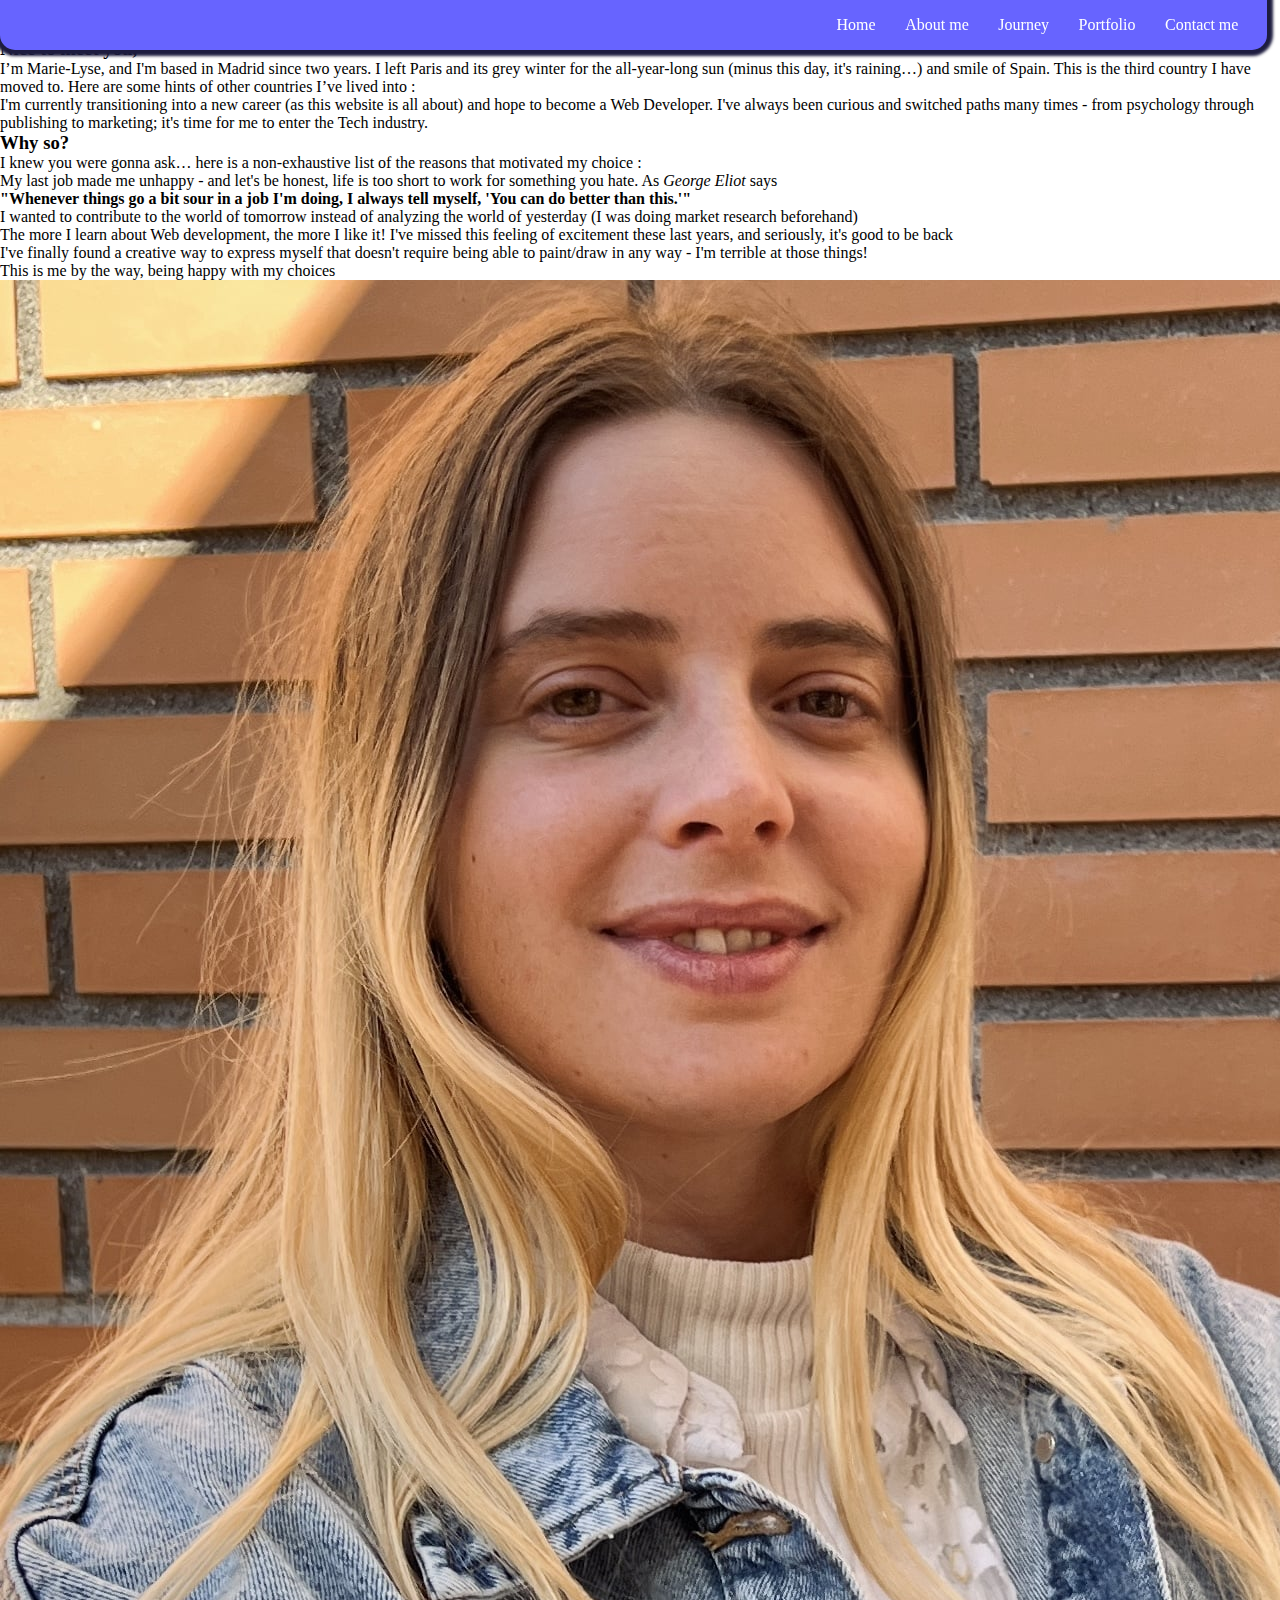
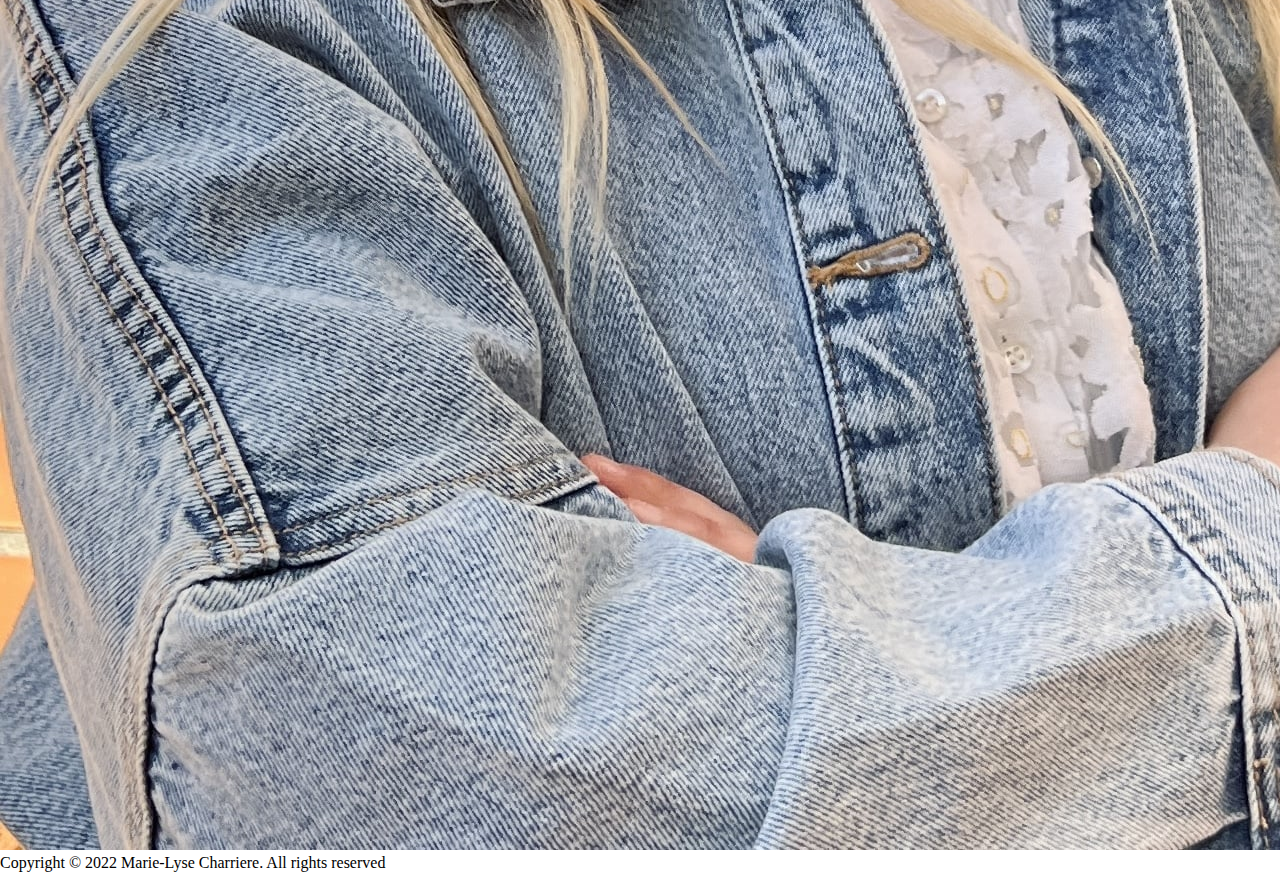
<file: aboutMe.html>
<!DOCTYPE html>
<html lang="en">
<head>
    <meta charset="UTF-8">
    <meta http-equiv="X-UA-Compatible" content="IE=edge">
    <meta name="viewport" content="width=device-width, initial-scale=1.0">
    <title>About Me</title>
    <link rel="stylesheet" href="./ressources/css/styling.css" type="text/css">

</head>
<body>
    
     <!-- Navigation bar-->
     <nav class="navbar">
        <ul>
            <li> <a href="./index.html">Home</a></li>
            <li><a href="./aboutMe.html"> About me </a></li>
            <li><a href="./journey.html">Journey</a></li>
            <li> <a href="./portfolio.html">Portfolio</a></li>
            <li> <a href="./contactMe.html">Contact me</a></li>
        </ul>
    </nav>


    <!-- About me section -->

    <div id="aboutMe"> 
        <h1>HEY  👋 <!-- insert hand moving smiley --> </h1>
        <h3>Nice to meet you,</h3>

        <ul>
            <li>
                I’m Marie-Lyse, and I'm based in Madrid since two years. I left Paris and its grey winter for the all-year-long sun (minus this day, it's raining…) and smile of Spain. This is the third country I have moved to. Here are some hints of other countries I’ve lived into :
                <!-- -> insert kangourou, feuille d’érable-->

            </li>
            <li>
                I'm currently transitioning into a new career (as this website is all about) and hope to become a Web Developer. I've always been curious and switched paths many times - from psychology through publishing to marketing; it's time for me to enter the Tech industry.

            </li>
        
        </ul>

        <h3> Why so?</h3>
        <p> I knew you were gonna ask… here is a non-exhaustive list of the reasons that motivated my choice :</p>
        <ol>
            <li>
                My last job made me unhappy - and let's be honest, life is too short to work for something you hate. As <cite>George Eliot</cite> says <blockquote>
                    <p><strong>"Whenever things go a bit sour in a job I'm doing, I always tell myself, 'You can do better than this.'"</strong></p></blockquote>
                    
            </li>
            <li>
                I wanted to contribute to the world of tomorrow instead of analyzing the world of yesterday (I was doing market research beforehand)
            </li>
            <li>
                The more I learn about Web development, the more I like it! I've missed this feeling of excitement these last years, and seriously, it's good to be back
            </li>
            <li>
                I've finally found a creative way to express myself that doesn't require being able to paint/draw in any way - I'm terrible at those things!
            </li>
        </ol>

    <p>This is me by the way, being happy with my choices</p>
    <img id="myPicture" src="./ressources/images/IMG_1160-min.JPG" alt="This is me">
    </div>
<hr>

<footer>
    <p>Copyright © 2022 Marie-Lyse Charriere. All rights reserved</p>
</footer>

</body>
</html>
</file>
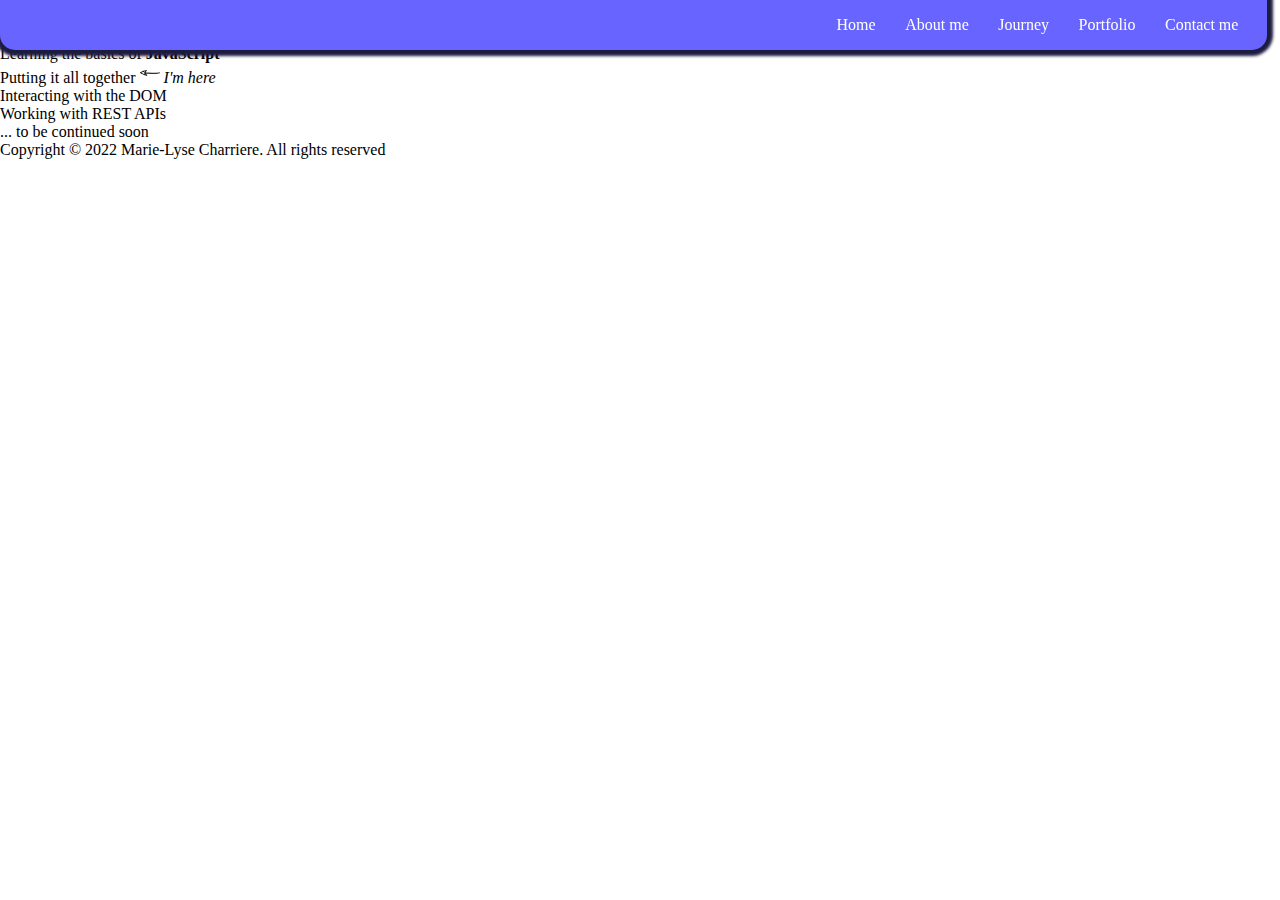
<file: journey.html>
<!DOCTYPE html>
<html lang="en">
<head>
    <meta charset="UTF-8">
    <meta http-equiv="X-UA-Compatible" content="IE=edge">
    <meta name="viewport" content="width=device-width, initial-scale=1.0">
    <title>My coding journey</title>
    <link rel="stylesheet" href="./ressources/css/styling.css" type="text/css">

</head>
<body>

     <!-- Navigation bar-->
     <nav class="navbar">
        <ul>
            <li> <a href="./index.html">Home</a></li>
            <li><a href="./aboutMe.html"> About me </a></li>
            <li><a href="./journey.html">Journey</a></li>
            <li> <a href="./portfolio.html">Portfolio</a></li>
            <li> <a href="./contactMe.html">Contact me</a></li>
        </ul>
    </nav>

     <!-- Journey section -->
     <div id="journey">
        <div id="topExplainer">
            <h2>Here is my journey toward Web Development</h2>

        </div>

        <div class="itinery">
            <ol>
                <li>
                    <!-- <img src=""> Insert image here -->
                    <p> Learning the basics of <strong>HTML</strong> and <strong>CSS</strong></p> 
                </li>
                <li>
                    <!-- <img src=""> Insert image here -->
                    <p> Learning the basics of <strong>JavaScript</strong> </p> 
                </li>
                <li>
                        <!-- <img src=""> Insert image here -->
                        <p> Putting it all together <img src="./ressources/images/fleche-vers-le-haut.png" alt="Arrow" width="20px" height="auto"> <em>I'm here</em> </p> 
                </li>
                <li>
                    <!-- <img src=""> Insert image here -->
                    <p> Interacting with the DOM </p> 
                </li>
                <li>
                    <!-- <img src=""> Insert image here -->
                    <p> Working with REST APIs </p> 
                </li>
                <li>
                    <!-- <img src=""> Insert image here -->
                    <p>... to be continued soon </p> 
                </li>

                <!-- add other steps in relation to syllabus  -->

            </ol>
        </div>


    </div>
    <footer>
        <p>Copyright © 2022 Marie-Lyse Charriere. All rights reserved</p>
    </footer>
    
</body>
</html>
</file>
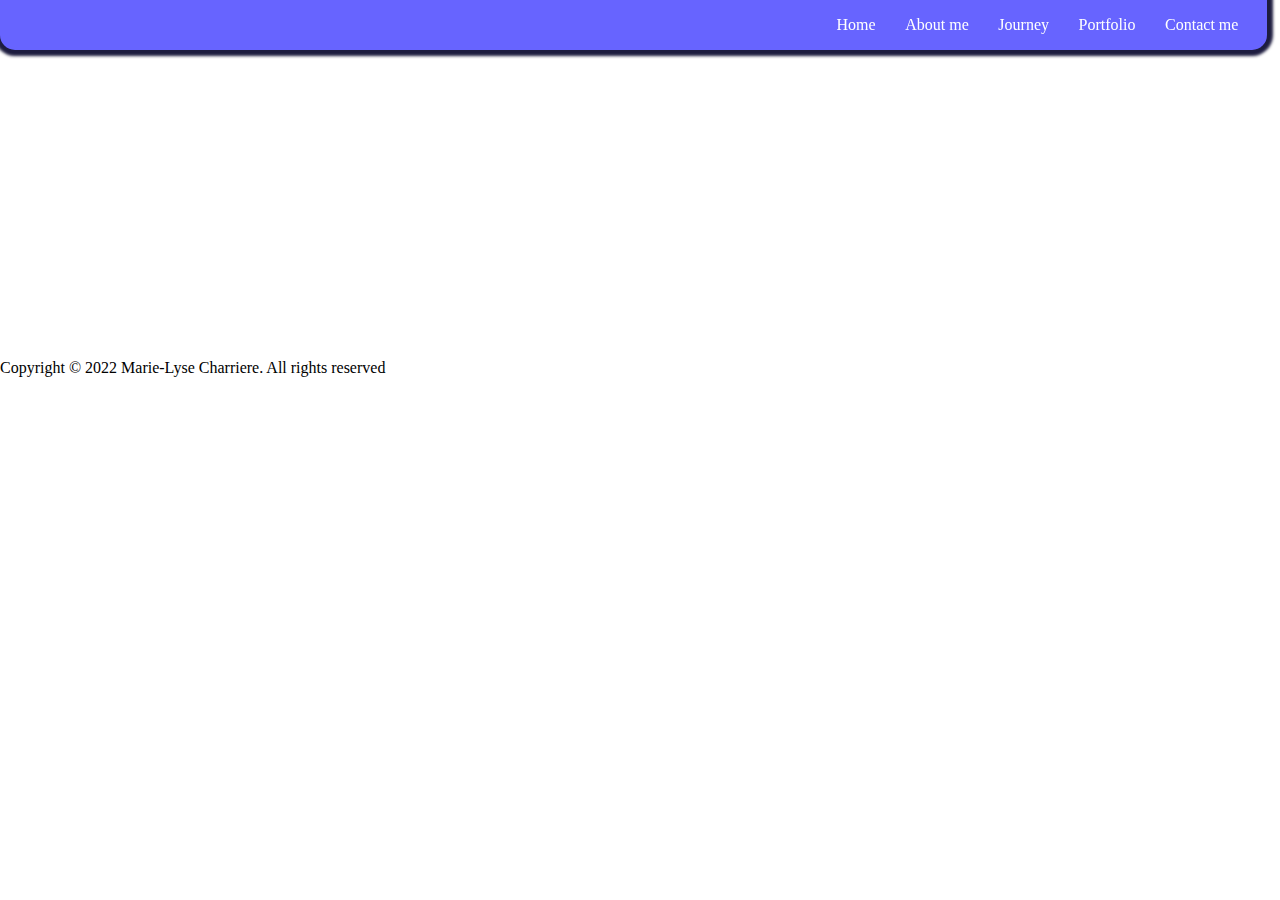
<file: portfolio.html>
<!DOCTYPE html>
<html lang="en">
<head>
    <meta charset="UTF-8">
    <meta http-equiv="X-UA-Compatible" content="IE=edge">
    <meta name="viewport" content="width=device-width, initial-scale=1.0">
    <title>Portfolio</title>
    <link rel="stylesheet" href="./ressources/css/styling.css" type="text/css">

</head>
<body>
    
     <!-- Navigation bar-->
     <nav class="navbar">
        <ul>
            <li> <a href="./index.html">Home</a></li>
            <li><a href="./aboutMe.html"> About me </a></li>
            <li><a href="./journey.html">Journey</a></li>
            <li> <a href="./portfolio.html">Portfolio</a></li>
            <li> <a href="./contactMe.html">Contact me</a></li>
        </ul>
    </nav>

    <!-- Portfolio section -->
    <div id="portfolio">

        <p>Unfortunately I’m still working on that part but as soon as I’ll move on my <a href="#journey">journey</a> this page will evolve. In the meantime here is a dog, its only purpose is to make your day better

            <iframe src="https://giphy.com/embed/2tOsjtp4xFgD6pc48U" width="480" height="337" frameBorder="0" class="giphy-embed" allowFullScreen></iframe><p><a href="https://giphy.com/gifs/katespadeny-kate-spade-new-york-ny-2tOsjtp4xFgD6pc48U"></a></p>
    
        </p>



    </div>
    <footer>
        <p>Copyright © 2022 Marie-Lyse Charriere. All rights reserved</p>
    </footer>
</body>
</html>
</file>
<file: ressources/css/styling.css>
* {
    margin: 0;
    padding: 0;
    border: 0px solid red;
} */

/* doesn't work 
:root {
    --main-accent-color: rgba(103, 100, 255);
    --main-light-color: #fae5f2ff;
    --light-progress-bar: #fcdfdaff;
    --darker-progress-bar: #ef886cff;
    --blue-accent-strong: #414ab1ff;
    --shadow-blue:  #1d1c3f;
}*/


html {
    box-sizing: border-box;
}

*, *:before, *:after {
    box-sizing: inherit;
}

body{
    width: 100%;
    position: relative;
    margin: 0;
    padding: 0;
} 


/*navBar*/



.navbar {
    position: fixed;
    width: 99%;
    display: block;
    margin: 0 auto;
    top: 0; 
    background-color: rgba(103, 100, 255);
    border-bottom-left-radius: 15px;
    border-bottom-right-radius: 15px;
    text-align: right;
    box-shadow: 0px 0 3px 6px #1d1c3f ;
   
}

.navbar a {
    text-decoration: none;
    color: white;
    margin: 0;
    font-size: bold;
}

.navbar li {
    display: inline-block;
    position: relative;
    padding: 0.5rem 0.5rem;
    border-radius: 10px;
    margin: 0.5rem 0.3rem;
}

.navbar ul{
    padding-right: 1rem;
}

nav li:hover {
    background-color: white;
    border-bottom-left-radius: 20px ;
    border-bottom-right-radius: 20px ;
    box-shadow: 0px 3px 1px #1d1c3f;
}

nav a:hover{
    color: black;
}
/*regulate apparition time of hover */

/*Header*/

header {
    background-image: url(../images/img6.jpg);
    padding: 10rem 0 3rem 0;
    background-size: cover;
}

.welcomeSection {
 padding: 0rem 0 2rem 0;
 text-align: center;
 color: white;
}

.welcomeSection h1 {
    font-size: 300%;
    margin: 1rem 0;
}

.welcomeSection p {
    font-size: 150%;
    padding-bottom: 2rem;
}


.welcomeSection button {
    background-color: white;
    color: #1d1c3f ;
    border-radius: 12px;
    padding: 0.75rem 1rem;
    margin: 0.2rem auto;
    font-size: 10px;   
    cursor: pointer;
    box-shadow: 0 0 #efa424;
    top: 6px;

} 

.welcomeSection button:hover {
    box-shadow: 2px 5px #efa424;
    margin: 1rem 1rem 0 0;
}
/*correct the fact that all section is moving*/


/*Main*/

.myJourney {
    background-color: #D1DCFB;
    border-top-right-radius: 10px;
    border-top-left-radius: 10px;
    margin: -1rem auto;}

.alignLeft {
    display: block;
    text-align: right;
    padding: 2rem 0;
}
/*
body {
    border: 0;
    font-size: 100;
    font-family: 'Lucida Sans', 'Lucida Sans Regular', 'Lucida Grande', 'Lucida Sans Unicode', Geneva, Verdana, sans-serif;
    vertical-align: baseline;
    box-sizing: border-box;
    color: beige;
}


h1 {
    color: rgb(1, 0, 88);
    background-color: #809BCE80;
    width: 600px;
    display: ;
}

blockquote {

}

p {

}

footer {
    background-color: rgb(227, 225, 235);
    text-align: center;
    color: rgb(24, 20, 53);
    padding-bottom: 15px;
    margin: 0 auto;
}*/



/* navbar*/


/* previous code*/ 
/*
body {
    margin-top: 70px;
    background-image: url('/Users/marielych/Documents/Web Development/AllWomen.tech/projects/bootcamp_pre_work/day1/ressources/images/img6.jpg'); 
    background-repeat: no-repeat;
    background-size: cover;
}


#myPicture {
    width: 250px;
    height: auto;
} */

/* Home section */

/*
#home {
    text-align: center;
} */

  /* styling of the progress bar*/
/* .progress {
    position: relative;
    width: 210px ;
    height: 30px;
    background-color: rgb(136, 172, 136) ;
    border-radius: 5px;
    overflow: hidden;

}

.progress_fill {
    width: 1%;
    height: 100%;
    background-color: rgb(75, 45, 62);
    transition: all 0.2s;
}

.progress_text {
    position: absolute;
    top: 50%;
    right: 5px;
    transform: translateY(-50%);
    font: bold 14px 'Quicksand', sans-serif ;
    color: white;
} */

/* contact section */

/* #contact-section {
    background-color: #809BCE;
    color: white;
    margin: 0;
}
#contact {
    font-size: 70px;
    width: 100%;
    color: #ADFCF9;
}

.contact-section li {
    display: inline-block;
    padding: 20px 50px;
    align-items: center;

} */
</file>
